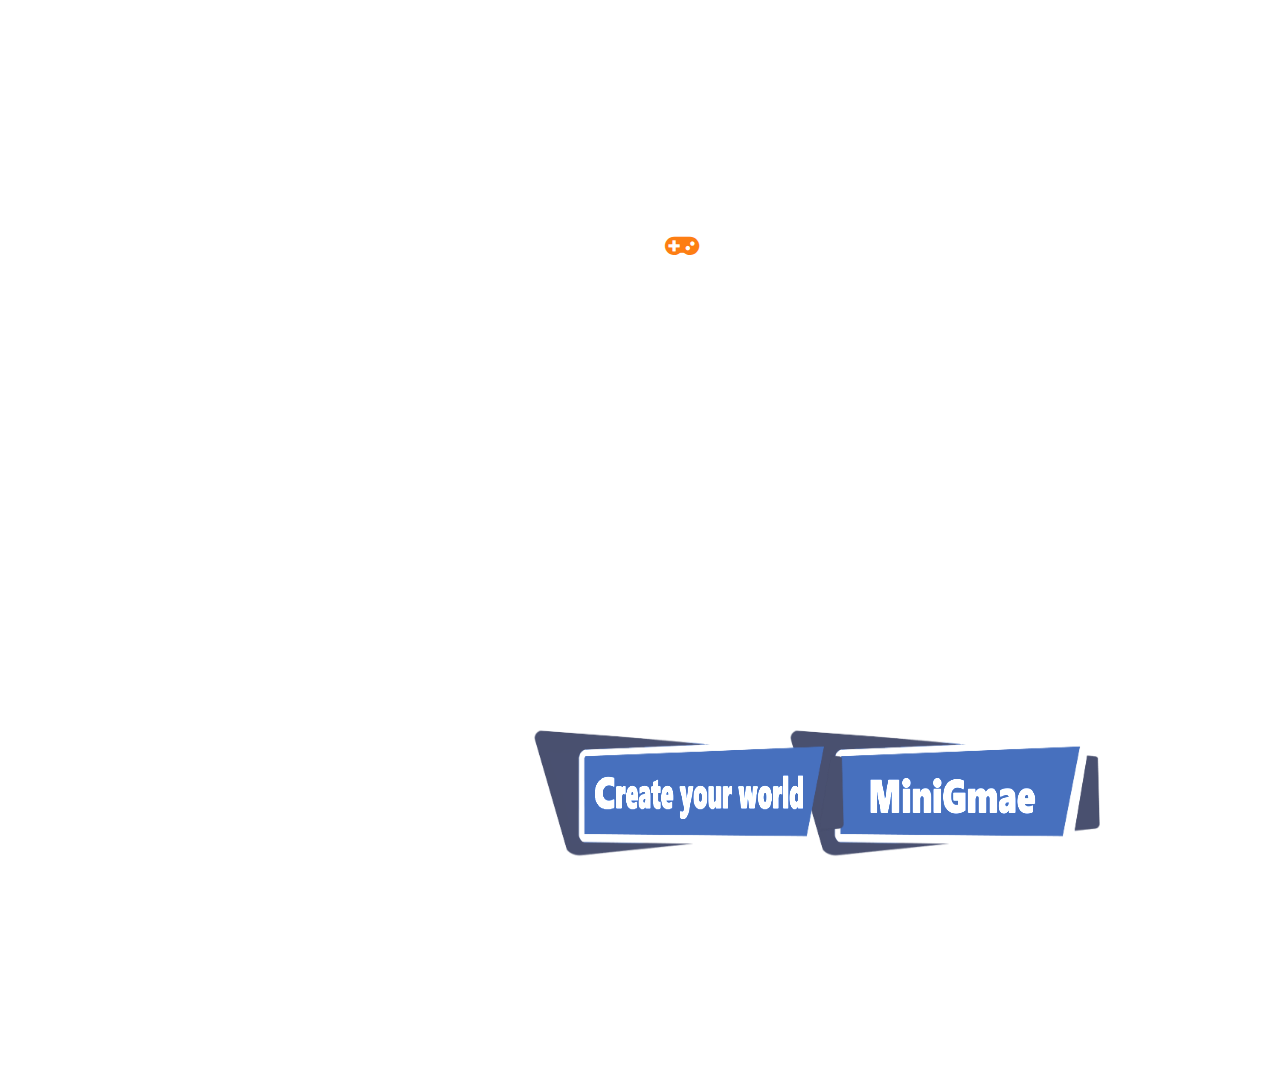
<file: index.html>
<!DOCTYPE html>
<html>

<head>
    <title>Blockman Go</title>

    <link rel="stylesheet" href="https://cdnjs.cloudflare.com/ajax/libs/font-awesome/4.7.0/css/font-awesome.css" integrity="sha512-5A8nwdMOWrSz20fDsjczgUidUBR8liPYU+WymTZP1lmY9G6Oc7HlZv156XqnsgNUzTyMefFTcsFH/tnJE/+xBg=="
    crossorigin="anonymous" referrerpolicy="no-referrer" />


    
   


    <style>


* {
    margin: 0;
    padding: 0;
    box-sizing: border-box;
    font-family: arial;
  }
  * a {
    text-decoration: none;
  }
  * li {
    list-style: none;
  }
  .container {
    min-height: 120vh;
    padding-bottom: 300px;
    margin: 0 auto;
    position: relative;
    
  }
  .videoYY
{

  width: 1000px;
    height: 500px;
    background-position: center;
    background-size: cover;
    position: relative;
    border-radius: 25px;
    cursor: pointer;
    
}
  .bg {
    position: relative;
    width: 100%;
    height: 100%;
  }
  .bg::after {
    content: "";
    top: 0;
    left: 0;
    width: 100%;
    height: 100%;
    position: absolute;
    z-index: -1;
    filter: brightness(20%);
    background-image: url("https://www.ungeek.ph/wp-content/uploads/2022/07/Blockman_GO-6.jpg");
    background-size: cover;
    background-position: center;
  }
  .navBar {
    display: flex;
    width: 85%;
    justify-content: space-between;
    margin: 0 auto;
    align-items: center;
    height: 15vh;
  }
  .navBar ul {
    display: flex;
    align-items: center;
  }
  .navBar ul li {
    padding: 0 25px;
  }
  .navBar ul li a {
    font-size: 1rem;
    color: #fff;
    font-weight: 400;
    letter-spacing: 1.5px;
  }

  .navBar ul li a:hover 
  {
  transition: 1s;
  color: rgb(79, 153, 255);
  text-shadow: 0 0 120px rgb(132, 202, 255);

  }
  .navBar ul li:hover {
    transition: 1s;
 
  transform: scale(1.5);
 

  }
  .logo a {
  content: "";
  top: 1%;
  left: 5;
  width:200px;
  height: 120px;
  position: absolute;
  z-index: 1;
  filter: brightness(100%);
  background-image: url("https://resource.blockmanmobile.com/web/BMGOfficialWebsite/Home/logo/Blockman%20GO%20Logo%2011.png");
  background-size: cover;
  background-position: center;
}
  
  .content {
    display: flex;
    justify-content: space-between;
    align-items: center;
    width: 85%;
    position: absolute;
    top: 40%;
    left: 50%;
    transform: translate(-50%, -50%);
    align-items: center;
   
  }

 

  .BlockTextMini {
    
  content: "";
  bottom: 20%;
  right: 10%;
  width:400px;
  height: 150px;
  position: absolute;
  z-index: 1;
  filter: brightness(170%);
 
  background-size: cover;
  background-position: center;
  color: #fff;
}
.BlockTextMini:hover {
            bottom: 25%;
            transition: 1s;
            
        }

.BlockTextDetail {
    
    content: "";
    bottom: 20%;
    right: 30%;
    width:400px;
    height: 150px;
    position: absolute;
    z-index: 1;
    filter: brightness(170%);
   
    background-size: cover;
    background-position: center;
    color: #fff;
  }
  .BlockTextDetail:hover {
            bottom: 25%;
            transition: 1s;
            
        }
 
  .TextTitle {
    color: #fff;
    padding: 25px;
  }
  .card {
    display: grid;
    grid-template-columns: auto auto;
    grid-gap: 20px;
    
    
  }
  .card h2 {
    color: rgb(255, 255, 255);
    position: absolute;
    bottom: 15px;
    left: 20px;
    font-size: 1.6rem;
    letter-spacing: 1px;
  }
  .card .box1,
  .box2,
  .box3,
  .box4 {
    width: 500px;
    height: 250px;
    background-position: center;
    background-size: cover;
    position: relative;
    border-radius: 25px;
    cursor: pointer;
  }
    .TextTitle h2 {
    font-size: 2rem;
    letter-spacing: 3px;
  }
  .text {
    color: rgb(255, 255, 255);
    display: flex;
    justify-content: flex-start;
    align-items: center;
  }
  .txt h1 {
    color: rgb(255, 255, 255);
    font-size: 7rem;
  }
  .txt h2 {
    color: rgb(255, 255, 255);
    font-size: 3rem;
  }
  .TextTitle p {
    opacity: 0.6;
    font-size: 1.5rem;
  }
  .tnx h2 i {
    color: #fd7e13;
  }
  .card div {
    transition: 0.5s;
  }
  .card div:hover {
    transition: 0.3s;
    transform: translateY(-10px);
    box-shadow: 0 19px 38px rgba(0, 0, 0, 0.3), 0 15px 12px rgba(0, 0, 0, 0.22);
  }
  
  .banner {
				color: red;
				background-color: #3499ff;
				text-align: center;
  }

    </style>


    <script>
   //abi call
//let request = new XMLHttpRequest(); 
//request.open('GET', 'https://gamertocoder.garena.co.th/api/minigames'); 
//request.send(); request.onload = () => { 
//console.log( request); 

//if (request.status === 200) {

//console.log(JSON.parse(request. response));
//} 
//else{
//console.log('error ${request.status} $ {request.statusText}');
//}

//}

// 2

//function ShowData(data)
//{

//let MyList = document.querySelector('#MyList')
//data.array.forEach(val => {
  //let myEi = document.createElement('li');
  //myEi.innerText = data[0].name; 
  //MyList.appendChild(myEi);
  
//})
//}
//fetch('https://gamertocoder.garena.co.th/api/minigames')
//.then( response => response.json ())
//.then(data => ShowData(data));






    </script>
</head>


<body>


<div class="container bg">


  
  <div class="navBar">
    <div class="logo">
      <a href="https://resource.blockmanmobile.com/web/BMGOfficialWebsite/Home/logo/Blockman%20GO%20Logo%2011.png">
       
      </a>
    </div>
    <ul>
      <li><a href="index.HTML">Home</a></li>
     
      <li><a href="https://pc.blockmanmobile.com/#/"target="_blank" >Download & Play</a></li>

      
      <div class="BlockTextMini">
      <a href="Page3.html" 
        target="_self" >
        
        <img src="Image/MINIGAME.png" alt="ตำแหน่งไฟล์ไม่ตรงกัน" width="400" height="150">
        
        </a>
      </div>

      <div class="BlockTextDetail">
        <a href="Page2.HTML" 
        target="_self" >
        
        <img src="Image/Deiail.png" alt="ตำแหน่งไฟล์ไม่ตรงกัน" width="400" height="150">
        </a>
        
      </div>

        
        

   
      
    </ul>
    
  </div>
  

  <div class="content">
    <div class="videoYY">

      <iframe width="100%" height="100%" 
      src="https://www.youtube.com/embed/2XQvn9UYGXU" 
      title="YouTube video player" frameborder="0" 
      allow="accelerometer; autoplay; clipboard-write; encrypted-media; gyroscope; picture-in-picture" 
      allowfullscreen></iframe>
      </a>
    </div>

    <div class="TextTitle" style="width:50%;">
      <div class="tnx">
        <h2><i class="fa fa-gamepad" aria-hidden="true"></i> Garena</h2>
      </div>
      <div class="txt">
        <h1>Blockman</h1>
        <h1>Go</h1>
      </div>
      <p>เกมแซนด์บ็อกซ์เกมแรกของ Garena Blockman GO!  เปิดให้เล่นฟรี, 
        สุดยอดแซนด์บ็อกซ์ที่ให้คุณ เล่น สร้าง และแบ่งปันความสนุกกับเพื่อนของคุณ
        
        
      </p>
     
      
  </div>
   

  

</div>

  

</div>


</body>
</html>
</file>
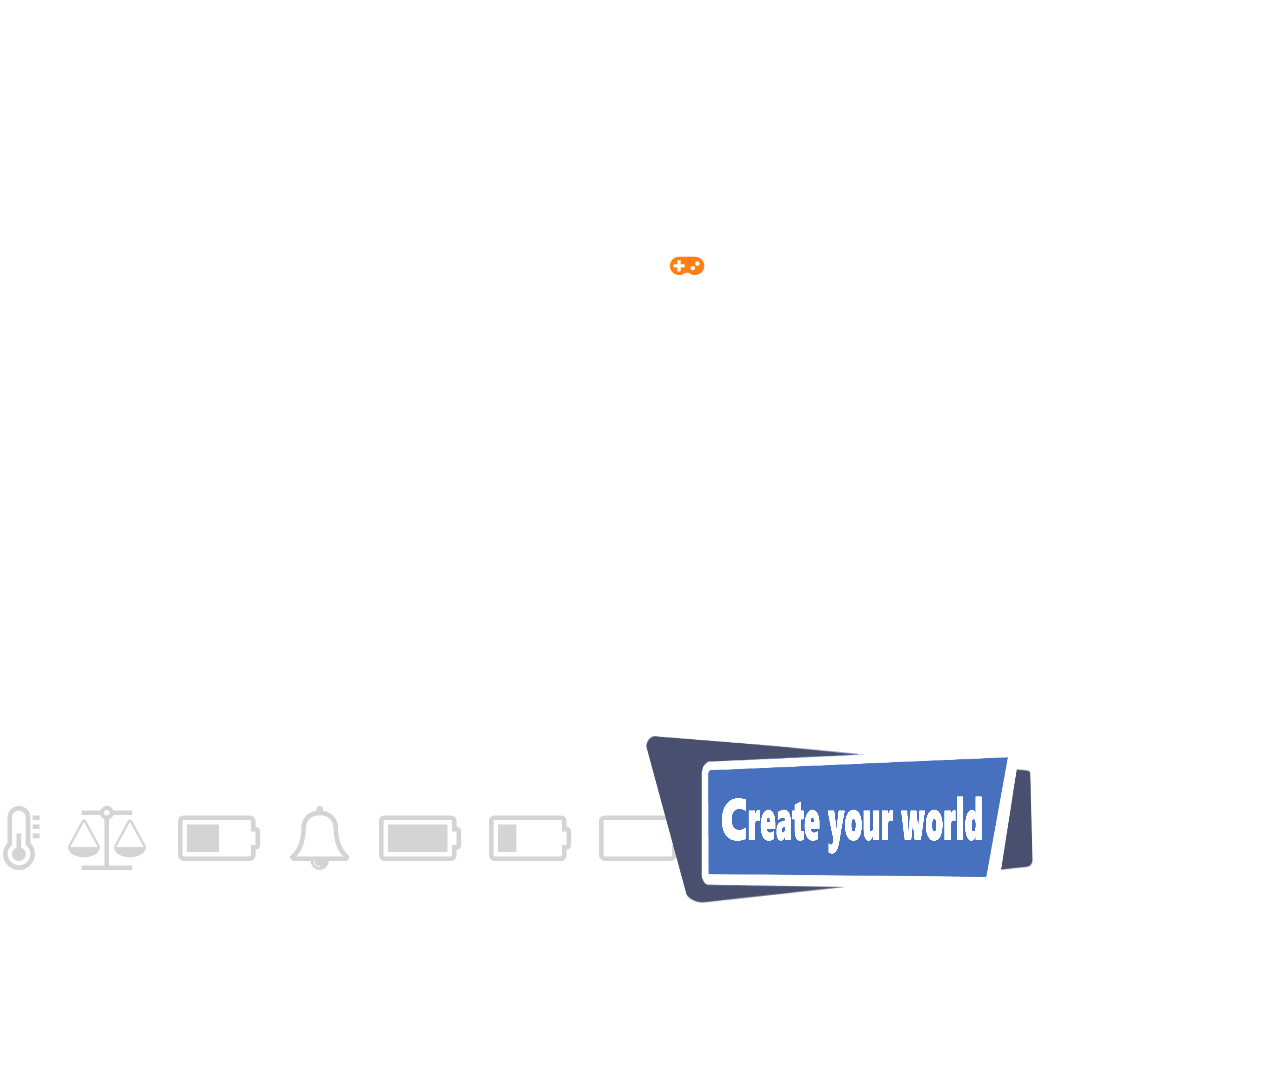
<file: Page2.HTML>
<!DOCTYPE html>
<html>

<head>
    <title>Blockman Editor</title>

    <link rel="stylesheet" href="https://cdnjs.cloudflare.com/ajax/libs/font-awesome/5.15.3/css/all.min.css" 
    integrity="sha512-iBBXm8fW90+nuLcSKlbmrPcLa0OT92xO1BIsZ+ywDWZCvqsWgccV3gFoRBv0z+8dLJgyAHIhR35VZc2oM/gI1w=="
    crossorigin="anonymous" referrerpolicy="no-referrer" />

    <meta name="viewport" 
    content="width = device-width, initial-scale=1.0">
 <meta charset="UTF-8"> 
 <link rel="stylesheet" href="https://cdnjs.cloudflare.com/ajax/libs/font-awesome/4.7.0/css/font-awesome.css" integrity="sha512-5A8nwdMOWrSz20fDsjczgUidUBR8liPYU+WymTZP1lmY9G6Oc7HlZv156XqnsgNUzTyMefFTcsFH/tnJE/+xBg=="
  crossorigin="anonymous" referrerpolicy="no-referrer" />
<link rel="stylesheet" href="/Css/style.css"> 

    <style>


* {
    margin: 0;
    padding: 0;
    box-sizing: border-box;
    font-family: arial;
  }
  * a {
    text-decoration: none;
  }
  * li {
    list-style: none;
  }
  .container {
    min-height: 120vh;
    padding-bottom: 300px;
    margin: 0 auto;
    position: relative;
    
  }
  .videoYY
{

  width: 500px;
    height: 250px;
    position: absolute;
    
    bottom: 0;
    left: 50%;
    
}
  .bg {
    position: relative;
    width: 100%;
    height: 100%;
  }
  .bg::after {
    content: "";
    top: 0;
    left: 0;
    width: 100%;
    height: 100%;
    position: absolute;
    z-index: -1;
    filter: brightness(30%);
    background-image: url("https://bunnygaming.com/wp-content/uploads/2022/07/Blockman-Editor.jpg");
    background-size: cover;
    background-position: center;
  }
  .BlockTextMini {
    
    content: "";
    bottom: 20%;
    right: 22%;
    width:400px;
    height: 150px;
    position: absolute;
    z-index: 1;
    filter: brightness(170%);
   
    background-size: cover;
    background-position: center;
    color: #fff;
  }
  .BlockTextMini:hover {
              bottom: 25%;
              transition: 1s;
              
          }
  .navBar {
    display: flex;
    width: 85%;
    justify-content: space-between;
    margin: 0 auto;
    align-items: center;
    height: 15vh;
  }
  .navBar ul {
    display: flex;
    align-items: center;
  }
  .navBar ul li {
    padding: 0 25px;
  }
  .navBar ul li a {
    font-size: 1rem;
    color: #fff;
    font-weight: 400;
    letter-spacing: 1.5px;
  }
  .navBar ul li a:hover 
  {
  transition: 1s;
  color: rgb(79, 153, 255);
  text-shadow: 0 0 120px rgb(132, 202, 255);

  }
  .navBar ul li:hover {
    transition: 1s;
 
  transform: scale(1.5);
 

  }
  .logo a {
  content: "";
  top: 1%;
  left: 5;
  width:200px;
  height: 120px;
  position: absolute;
  z-index: 1;
  filter: brightness(100%);
  background-image: url("https://resource.blockmanmobile.com/web/BMGOfficialWebsite/Home/logo/Blockman%20GO%20Logo%2011.png");
  background-size: cover;
  background-position: center;
}
  
  .content {
    display: flex;
    justify-content: space-between;
    align-items: center;
    width: 85%;
    position: absolute;
    top: 40%;
    left: 50%;
    transform: translate(-50%, -50%);
    align-items: center;
   
  }

  .play {
    display: flex;
    justify-content: space-between;
    align-items: center;
    width: 85%;
    position: absolute;
    top: 40%;
    left: 20%;
    transform: translate(-50%, -50%);
    align-items: center;
   
  }

 
  .phuket {
    color: #fff;
    padding: 25px;
  }
  .card {
    display: grid;
    grid-template-columns: auto auto;
    grid-gap: 20px;
    
    
  }
  .card h2 {
    color: rgb(255, 255, 255);
    position: absolute;
    bottom: 15px;
    left: 20px;
    font-size: 1.6rem;
    letter-spacing: 1px;
  }
  .card .box1,
  .box2,
  .box3,
  .box4 {
    width: 100%;
    height: 250px;
    background-position: center;
    background-size: cover;
    position: relative;
    border-radius: 25px;
    cursor: pointer;
  }
  
 
  
  
  .box1 {
    background-image: url("https://play-lh.googleusercontent.com/0M2RjMv20Z8f012xRLn01Pm4jQXbVfTCShwSeaaEGf3L2KhZe7qvWkFGzCuoMlwgCsE=w800-h500-rw");
  }
  .box2 {
    background-image: url("https://cdn01.vulcanpost.com/wp-uploads/2022/09/Garena-Blockman-Go-Editor-4-1024x536.jpg");
  }
  .box3 {
    
    background-image: url("https://encdn.ldmnq.com/ldstore/ar/AN2eBJ-1649401501864.webp");
  }
  .box4 {
    background-image: url("https://i.ytimg.com/vi/tT7xx3nGVJc/maxresdefault.jpg");
  }
  
    .phuket h2 {
    font-size: 2rem;
    letter-spacing: 3px;
  }
  .text {
    display: flex;
    justify-content: flex-start;
    align-items: center;
  }
  .txt h1 {
    font-size: 7rem;
  }
  .phuket p {
    opacity: 0.6;
    font-size: 1.5rem;
  }
  .tnx h2 i {
    color: #fd7e13;
  }
  .card div {
    transition: 0.5s;
  }
  .card div:hover {
    transition: 0.3s;
    transform: translateY(-10px);
    box-shadow: 0 19px 38px rgba(62, 239, 255, 0.3), 0 15px 12px rgba(104, 182, 255, 0.22);
  }
  
  .banner {
				color: red;
				background-color: #3499ff;
				text-align: center;
  }

    </style>


    <script>
   //abi call
//let request = new XMLHttpRequest(); 
//request.open('GET', 'https://gamertocoder.garena.co.th/api/minigames'); 
//request.send(); request.onload = () => { 
//console.log( request); 

//if (request.status === 200) {

//console.log(JSON.parse(request. response));
//} 
//else{
//console.log('error ${request.status} $ {request.statusText}');
//}

//}

// 2

//function ShowData(data)
//{

//let MyList = document.querySelector('#MyList')
//data.array.forEach(val => {
  //let myEi = document.createElement('li');
  //myEi.innerText = data[0].name; 
  //MyList.appendChild(myEi);
  
//})
//}
//fetch('https://gamertocoder.garena.co.th/api/minigames')
//.then( response => response.json ())
//.then(data => ShowData(data));






    </script>
</head>


<body>


<div class="container bg">
  <div class="navBar">
    <div class="logo">
      <a href="https://resource.blockmanmobile.com/web/BMGOfficialWebsite/Home/logo/Blockman%20GO%20Logo%2011.png">
       
      </a>
    </div>
    <ul>
      <li><a href="/index.HTML"target="_self">Home</a></li>
     
      <li><a href="https://pc.blockmanmobile.com/#/"target="_blank" >Download & Play</a></li>

      <div class="BlockTextMini">
        <a href="https://blockmaneditor.garena.com/en/#" 
          target="_blank" >
          
          <img src="/Image/World.png" alt="ตำแหน่งไฟล์ไม่ตรงกัน" width="500" height="200">
          
          </a>
        </div>
    </ul>
    
  </div>

  <div class="content">
    <div class="card" style="width:50%;">
      <a href="" target="_blank">
        <div class="box1">
         
        </div>
      </a>
      <a href="" target="_blank">
        <div class="box2">
          
        </div>
      </a>
      <a href="" target="_blank">
        <div class="box3">
          
        </div>
      </a>
      <a href="" target="_blank">
        <div class="box4">
        
        </div>
      </a>
     
    </div>
    <div class="phuket" style="width:50%;">
      <div class="tnx">
        <h2><i class="fa fa-gamepad" aria-hidden="true"></i> Garena</h2>
      </div>
      <div class="txt">
        <h1>Blockman</h1>
        <h1>Editor</h1>
      </div>
      <p>สร้างโลกในจินตนาการของคุณด้วย Blockman Editor 
        ใช้งานง่าย ไม่ต้องเขียนโค้ดเป็นก็ทำได้!
      

        
      </p>
    </div>
  
  </div>

  <div class="play">
    <section> 
        
      <div class="row"> 
    
    
    
    <div>
    <i class="fa fa-address-book-o" aria-hidden="true"></i> 
    <i class="fa fa-bath" aria-hidden="true"></i> 
    <i class="fa fa-shower" aria-hidden="true"></i> 
    <i class="fa fa-thermometer-half" aria-hidden="true"></i> 
    <i class="fa fa-balance-scale" aria-hidden="true"></i> 
    <i class="fa fa-battery-half" aria-hidden="true"></i>
    <i class="fa fa-bell-o" aria-hidden="true"></i>
    <i class="fa fa-battery-full" aria-hidden="true"></i>
    <i class="fa fa-battery-quarter" aria-hidden="true"></i>
    <i class="fa fa-battery-empty" aria-hidden="true"></i>
    <i class="fa fa-handshake-o" aria-hidden="true"></i>
    <i class="fa fa-etsy" aria-hidden="true"></i>
    <i class="fa fa-commenting" aria-hidden="true"></i>
    <i class="fa fa-cog" aria-hidden="true"></i>
    <i class="fa fa-signal" aria-hidden="true"></i>
    <i class="fa fa-truck" aria-hidden="true"></i>
    <i class="fa fa-unlock" aria-hidden="true"></i>
    <i class="fa fa-unlock-alt" aria-hidden="true"></i>
    <i class="fa fa-user-plus" aria-hidden="true"></i>
    <i class="fa fa-users" aria-hidden="true"></i>
    </div> 
    <div>
    <i class="fa fa-address-book-o" aria-hidden="true"></i> 
    <i class="fa fa-bath" aria-hidden="true"></i> 
    <i class="fa fa-shower" aria-hidden="true"></i> 
    <i class="fa fa-thermometer-half" aria-hidden="true"></i> 
    <i class="fa fa-balance-scale" aria-hidden="true"></i> 
    <i class="fa fa-battery-half" aria-hidden="true"></i>
    <i class="fa fa-bell-o" aria-hidden="true"></i>
    <i class="fa fa-battery-full" aria-hidden="true"></i>
    <i class="fa fa-battery-quarter" aria-hidden="true"></i>
    <i class="fa fa-battery-empty" aria-hidden="true"></i>
    <i class="fa fa-handshake-o" aria-hidden="true"></i>
    <i class="fa fa-etsy" aria-hidden="true"></i>
    <i class="fa fa-commenting" aria-hidden="true"></i>
    <i class="fa fa-cog" aria-hidden="true"></i>
    <i class="fa fa-signal" aria-hidden="true"></i>
    <i class="fa fa-truck" aria-hidden="true"></i>
    <i class="fa fa-unlock" aria-hidden="true"></i>
    <i class="fa fa-unlock-alt" aria-hidden="true"></i>
    <i class="fa fa-user-plus" aria-hidden="true"></i>
    <i class="fa fa-users" aria-hidden="true"></i>
    </div>
    </div>
    <div class="row"> 
      
    
    
      <div>
      <i class="fa fa-address-book-o" aria-hidden="true"></i> 
      <i class="fa fa-bath" aria-hidden="true"></i> 
      <i class="fa fa-shower" aria-hidden="true"></i> 
      <i class="fa fa-thermometer-half" aria-hidden="true"></i> 
      <i class="fa fa-balance-scale" aria-hidden="true"></i> 
      <i class="fa fa-battery-half" aria-hidden="true"></i>
      <i class="fa fa-bell-o" aria-hidden="true"></i>
      <i class="fa fa-battery-full" aria-hidden="true"></i>
      <i class="fa fa-battery-quarter" aria-hidden="true"></i>
      <i class="fa fa-battery-empty" aria-hidden="true"></i>
      <i class="fa fa-handshake-o" aria-hidden="true"></i>
      <i class="fa fa-etsy" aria-hidden="true"></i>
      <i class="fa fa-commenting" aria-hidden="true"></i>
      <i class="fa fa-cog" aria-hidden="true"></i>
      <i class="fa fa-signal" aria-hidden="true"></i>
      <i class="fa fa-truck" aria-hidden="true"></i>
      <i class="fa fa-unlock" aria-hidden="true"></i>
      <i class="fa fa-unlock-alt" aria-hidden="true"></i>
      <i class="fa fa-user-plus" aria-hidden="true"></i>
      <i class="fa fa-users" aria-hidden="true"></i>
    </div> 
    <div>
      <i class="fa fa-address-book-o" aria-hidden="true"></i> 
      <i class="fa fa-bath" aria-hidden="true"></i> 
      <i class="fa fa-shower" aria-hidden="true"></i> 
      <i class="fa fa-thermometer-half" aria-hidden="true"></i> 
      <i class="fa fa-balance-scale" aria-hidden="true"></i> 
      <i class="fa fa-battery-half" aria-hidden="true"></i>
      <i class="fa fa-bell-o" aria-hidden="true"></i>
      <i class="fa fa-battery-full" aria-hidden="true"></i>
      <i class="fa fa-battery-quarter" aria-hidden="true"></i>
      <i class="fa fa-battery-empty" aria-hidden="true"></i>
      <i class="fa fa-handshake-o" aria-hidden="true"></i>
      <i class="fa fa-etsy" aria-hidden="true"></i>
      <i class="fa fa-commenting" aria-hidden="true"></i>
      <i class="fa fa-cog" aria-hidden="true"></i>
      <i class="fa fa-signal" aria-hidden="true"></i>
      <i class="fa fa-truck" aria-hidden="true"></i>
      <i class="fa fa-unlock" aria-hidden="true"></i>
      <i class="fa fa-unlock-alt" aria-hidden="true"></i>
      <i class="fa fa-user-plus" aria-hidden="true"></i>
      <i class="fa fa-users" aria-hidden="true"></i>
    </div> 
      </div>
                                         
    </section> 
  </div>

</div>
</body>
</html>
</file>
<file: Css/style.css>
*
{
    margin: 0;
    padding: 0;

}
section
{
    position: relative;
    width: 100%;
    height: 100vh;
    z-index: +1;
    
    display: flex;
    flex-direction: column;
    overflow: hidden;

}
section .row
{
    z-index: -3;
   left: 1%;
    top: 90%;
    position: relative;
width: 100% ;
display: flex;
padding: 10px 0;
white-space: nowrap;
font-size: 64px;

}

i
{
    color: rgba(170, 170, 170, 0.5);
    transition: 1s;
    padding: 0 5px;
    user-select: none;
    cursor: default;

}
i:hover
{
    transition: 1s;
    color: rgb(132, 202, 255);
    text-shadow: 0 0 120px rgb(132, 202, 255);
}
section .row div
{
    animation: animate 80s linear infinite;
    animation-delay: -70s;
}
section .row div:nth-child(2)
{
    animation: animate2 80s linear infinite;
    animation-delay: -40s;
}
@keyframes animate
{
    0%
    {
        transform:translateX(100%);
    }
    100%
    {
        transform:translateX(-100%);
    }
}
@keyframes animate2
{
    0%
    {
        transform:translateX(0%);
    }
    20%
    {
        transform:translateX(-200%);
    }
}
</file>
